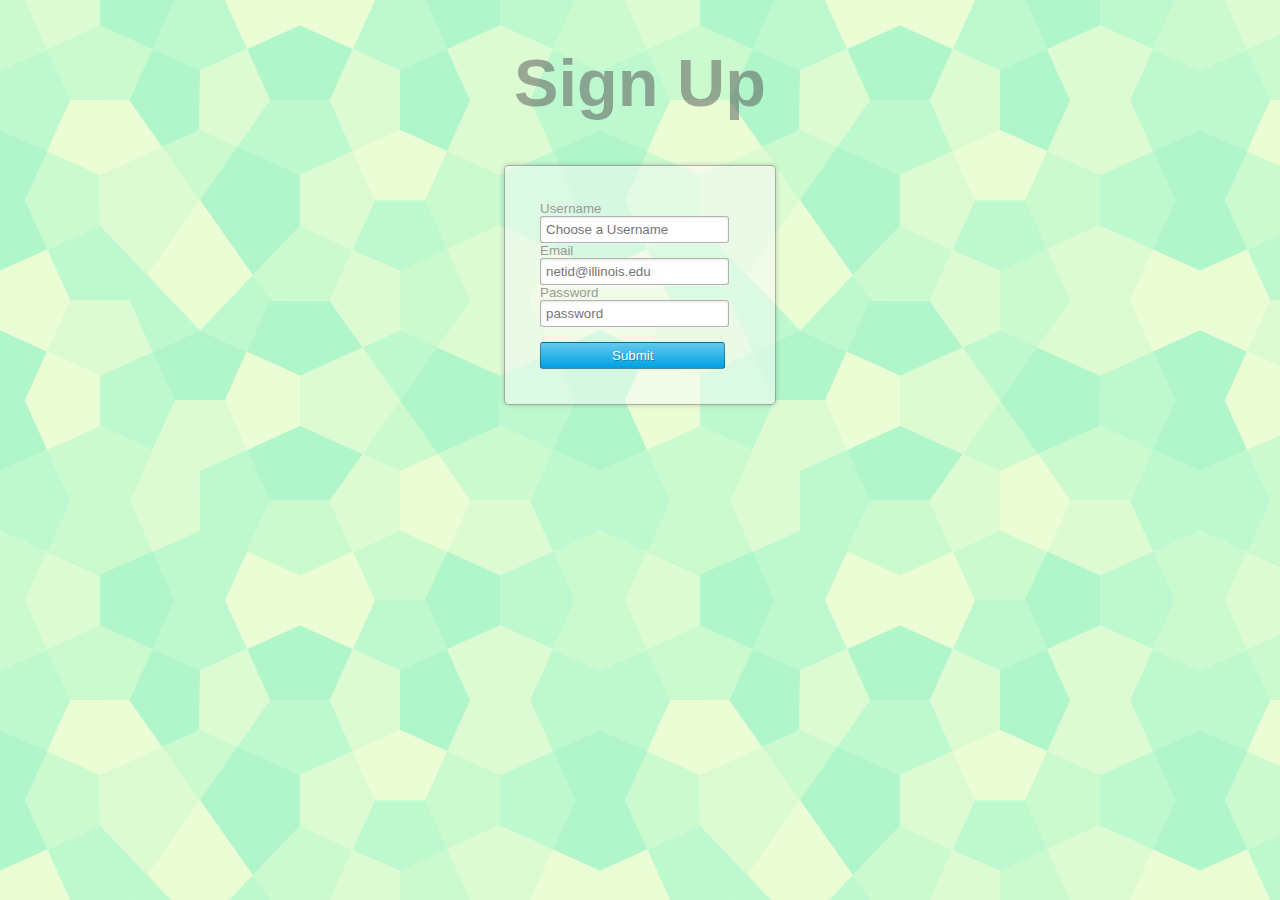
<file: Project/signup/signup.html>
<!DOCTYPE html>
<html>
<head>
	<title>Sign Up</title>
	<link rel="stylesheet" href="normalize.css">
	<link rel="stylesheet" href="style.css">
	<link rel="apple-touch-icon" sizes="57x57" href="../icon/apple-icon-57x57.png">
	<link rel="apple-touch-icon" sizes="60x60" href="../icon/apple-icon-60x60.png">
	<link rel="apple-touch-icon" sizes="72x72" href="../icon/apple-icon-72x72.png">
	<link rel="apple-touch-icon" sizes="76x76" href="../icon/apple-icon-76x76.png">
	<link rel="apple-touch-icon" sizes="114x114" href="../icon/apple-icon-114x114.png">
	<link rel="apple-touch-icon" sizes="120x120" href="../icon/apple-icon-120x120.png">
	<link rel="apple-touch-icon" sizes="144x144" href="../icon/apple-icon-144x144.png">
	<link rel="apple-touch-icon" sizes="152x152" href="../icon/apple-icon-152x152.png">
	<link rel="apple-touch-icon" sizes="180x180" href="../icon/apple-icon-180x180.png">
	<link rel="icon" type="image/png" sizes="192x192"  href="../icon/android-icon-192x192.png">
	<link rel="icon" type="image/png" sizes="32x32" href="../icon/favicon-32x32.png">
	<link rel="icon" type="image/png" sizes="96x96" href="../icon/favicon-96x96.png">
	<link rel="icon" type="image/png" sizes="16x16" href="../icon/favicon-16x16.png">
	<link rel="manifest" href="../icon/manifest.json">
	<meta name="msapplication-TileColor" content="#ffffff">
	<meta name="msapplication-TileImage" content="../icon/ms-icon-144x144.png">
	<meta name="theme-color" content="#ffffff">
</head>

<div>
	<h1>Sign Up</h1>
</div>

<body>
	<section class="signupform cf">
		<form name="signup" action="create.php" method="post" accept-charset="utf-8">
			<ul>
				<li>
					<label for="username">Username</label>
					<input type="text" name="username" placeholder="Choose a Username" required>
				</li>
				<li>
					<label for="useremail">Email</label>
					<input type="email" name="useremail" placeholder="netid@illinois.edu" required>
				</li>
				<li>
					<label for="password">Password</label>
					<input type="password" name="password" placeholder="password" required>
				</li>
			</ul>
			<ul>
				<li>
				<input type="submit" name="Submit" value="Submit">
				</li>
			</ul>
	</section>
</body>
</html>
</file>
<file: Project/signup/style.css>
html {
	background: url('../img/congruent_pentagon.png');
	font-size: 10pt;
}
label {
	display: block;
	color: #999;
}
.cf:before,
.cf:after {
    content: ""; 
    display: table;
}

.cf:after {
    clear: both;
}
.cf {
    *zoom: 1;
}
:focus {
	outline: 0;
}
.signupform {
	width: 200px;
	margin: 10px auto;
	padding: 35px;
	background-color: rgba(250,250,250,0.5);
	border-radius: 5px;
    box-shadow: 0px 0px 5px 0px rgba(0, 0, 0, 0.2), 
    			inset 0px 1px 0px 0px rgba(250, 250, 250, 0.5);
    border: 1px solid rgba(0, 0, 0, 0.3);
}
.signupform ul {
	padding: 0;
	margin: 0;
}
.signupform li {
	display: inline;
	float: center;
}
.signupform input:not([type=submit]) {
	padding: 5px;
	margin-right: 10px;
	border: 1px solid rgba(0, 0, 0, 0.3);
	border-radius: 3px;
	box-shadow: inset 0px 1px 3px 0px rgba(0, 0, 0, 0.1), 
				0px 1px 0px 0px rgba(250, 250, 250, 0.5) ;
}
.signupform input[type=submit] {
	border: 1px solid rgba(0, 0, 0, 0.3);
	background: #64c8ef; /* Old browsers */
	background: -moz-linear-gradient(top,  #64c8ef 0%, #00a2e2 100%); /* FF3.6+ */
	background: -webkit-gradient(linear, left top, left bottom, color-stop(0%,#64c8ef), color-stop(100%,#00a2e2)); /* Chrome,Safari4+ */
	background: -webkit-linear-gradient(top,  #64c8ef 0%,#00a2e2 100%); /* Chrome10+,Safari5.1+ */
	background: -o-linear-gradient(top,  #64c8ef 0%,#00a2e2 100%); /* Opera 11.10+ */
	background: -ms-linear-gradient(top,  #64c8ef 0%,#00a2e2 100%); /* IE10+ */
	background: linear-gradient(to bottom,  #64c8ef 0%,#00a2e2 100%); /* W3C */
	filter: progid:DXImageTransform.Microsoft.gradient( startColorstr='#64c8ef', endColorstr='#00a2e2',GradientType=0 ); /* IE6-9 */
	color: #fff;
	padding: 5px 71px;
	margin-right: 22px;
	margin-top: 15px;
	margin-left: 0px;
	border-radius: 3px;
	text-shadow: 1px 1px 0px rgba(0, 0, 0, 0.3);

}
</file>
